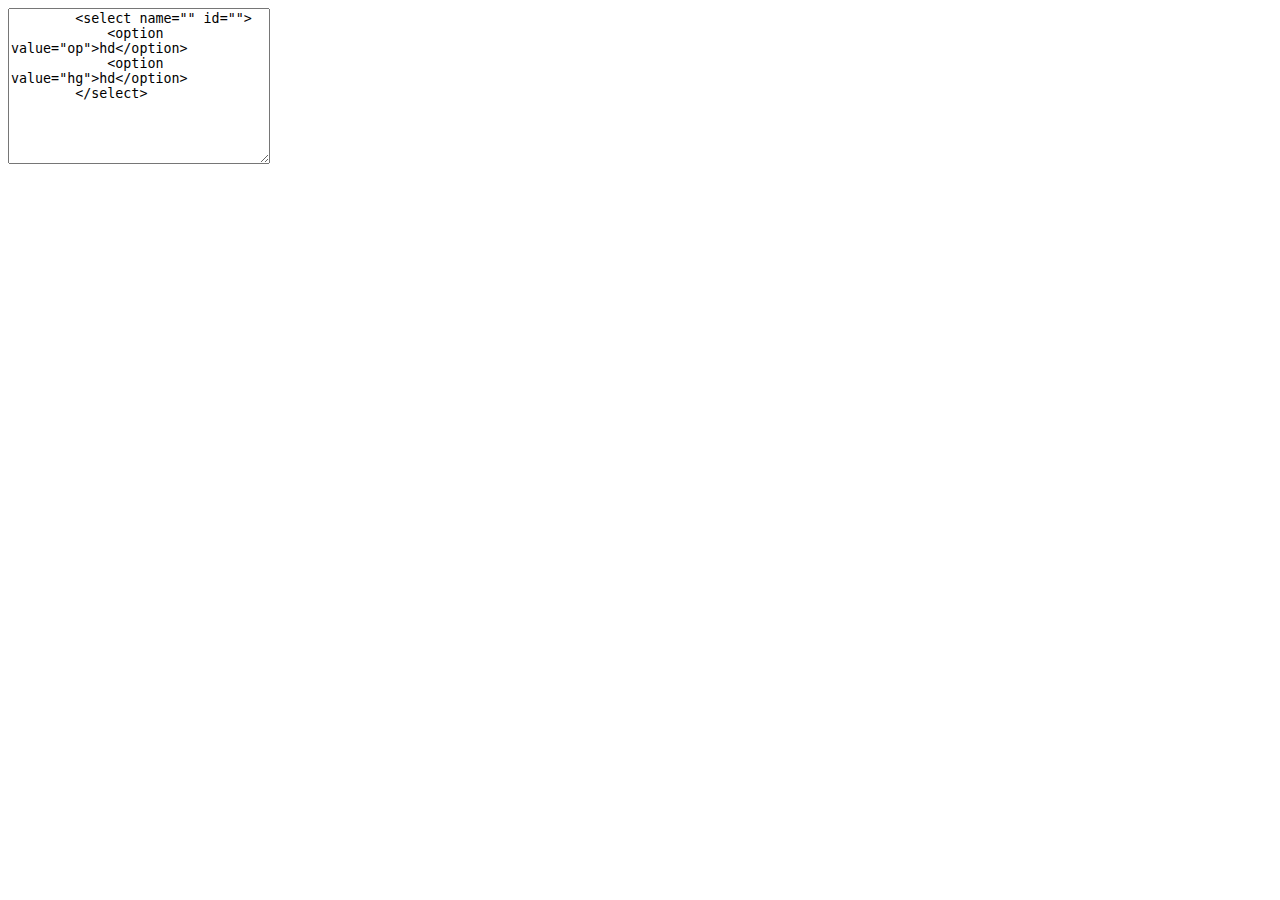
<file: inde.html>
<!DOCTYPE html>
<html lang="en">
<head>
    <meta charset="UTF-8">
    <meta http-equiv="X-UA-Compatible" content="IE=edge">
    <meta name="viewport" content="width=device-width, initial-scale=1.0">
    <title>Document</title>
</head>
<body>

    <textarea name="" id="" cols="30" rows="10">
        <select name="" id="">
            <option value="op">hd</option>
            <option value="hg">hd</option>
        </select>
    </textarea>
    
</body>
</html>
</file>
